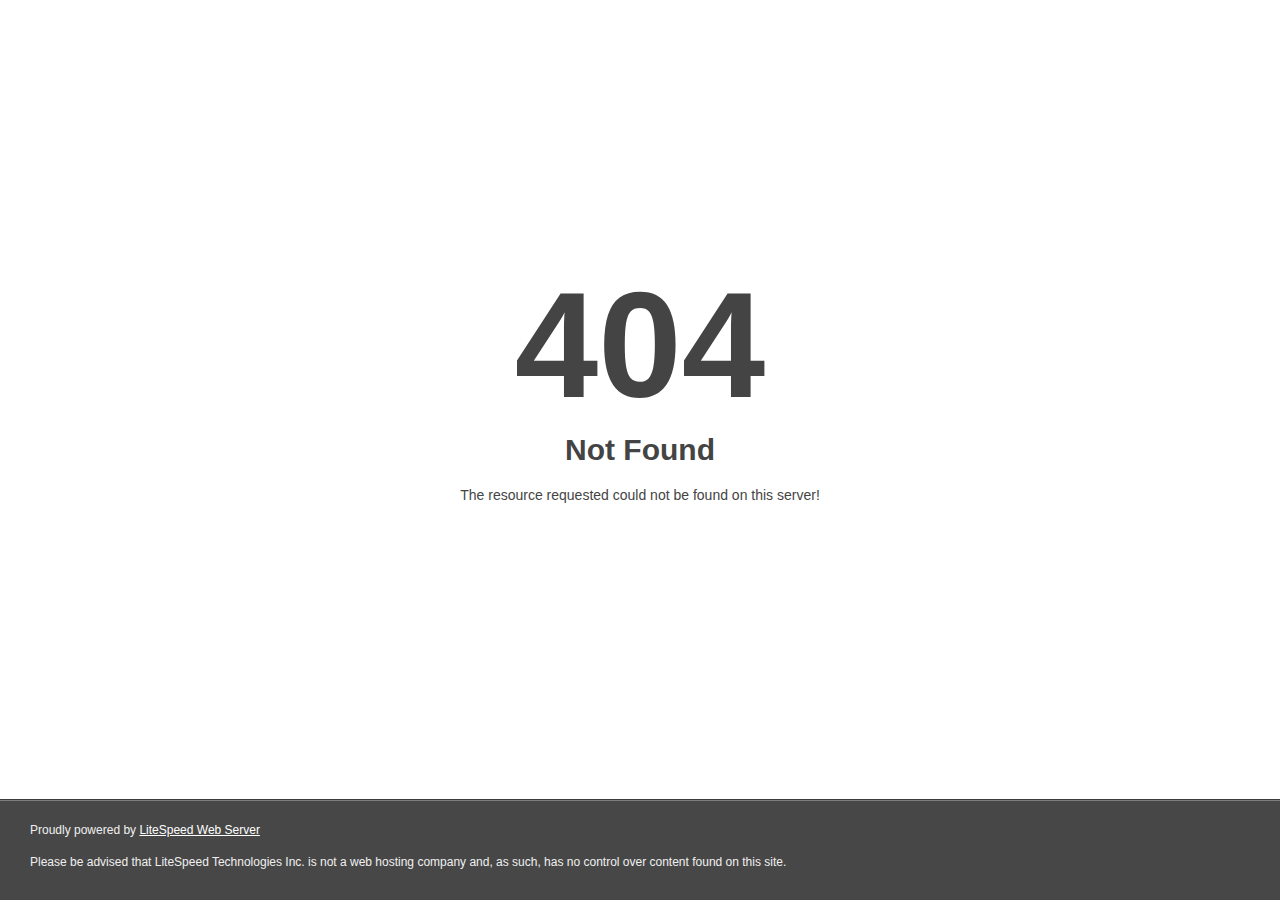
<file: contact.html>
<!DOCTYPE html>
<html style="height:100%">
<head>
<meta name="viewport" content="width=device-width, initial-scale=1, shrink-to-fit=no" />
<title> 404 Not Found
</title></head>
<body style="color: #444; margin:0;font: normal 14px/20px Arial, Helvetica, sans-serif; height:100%; background-color: #fff;">
<div style="height:auto; min-height:100%; ">     <div style="text-align: center; width:800px; margin-left: -400px; position:absolute; top: 30%; left:50%;">
        <h1 style="margin:0; font-size:150px; line-height:150px; font-weight:bold;">404</h1>
<h2 style="margin-top:20px;font-size: 30px;">Not Found
</h2>
<p>The resource requested could not be found on this server!</p>
</div></div><div style="color:#f0f0f0; font-size:12px;margin:auto;padding:0px 30px 0px 30px;position:relative;clear:both;height:100px;margin-top:-101px;background-color:#474747;border-top: 1px solid rgba(0,0,0,0.15);box-shadow: 0 1px 0 rgba(255, 255, 255, 0.3) inset;">
<br>Proudly powered by  <a style="color:#fff;" href="http://www.litespeedtech.com/error-page">LiteSpeed Web Server</a><p>Please be advised that LiteSpeed Technologies Inc. is not a web hosting company and, as such, has no control over content found on this site.</p></div></body></html>
</file>
